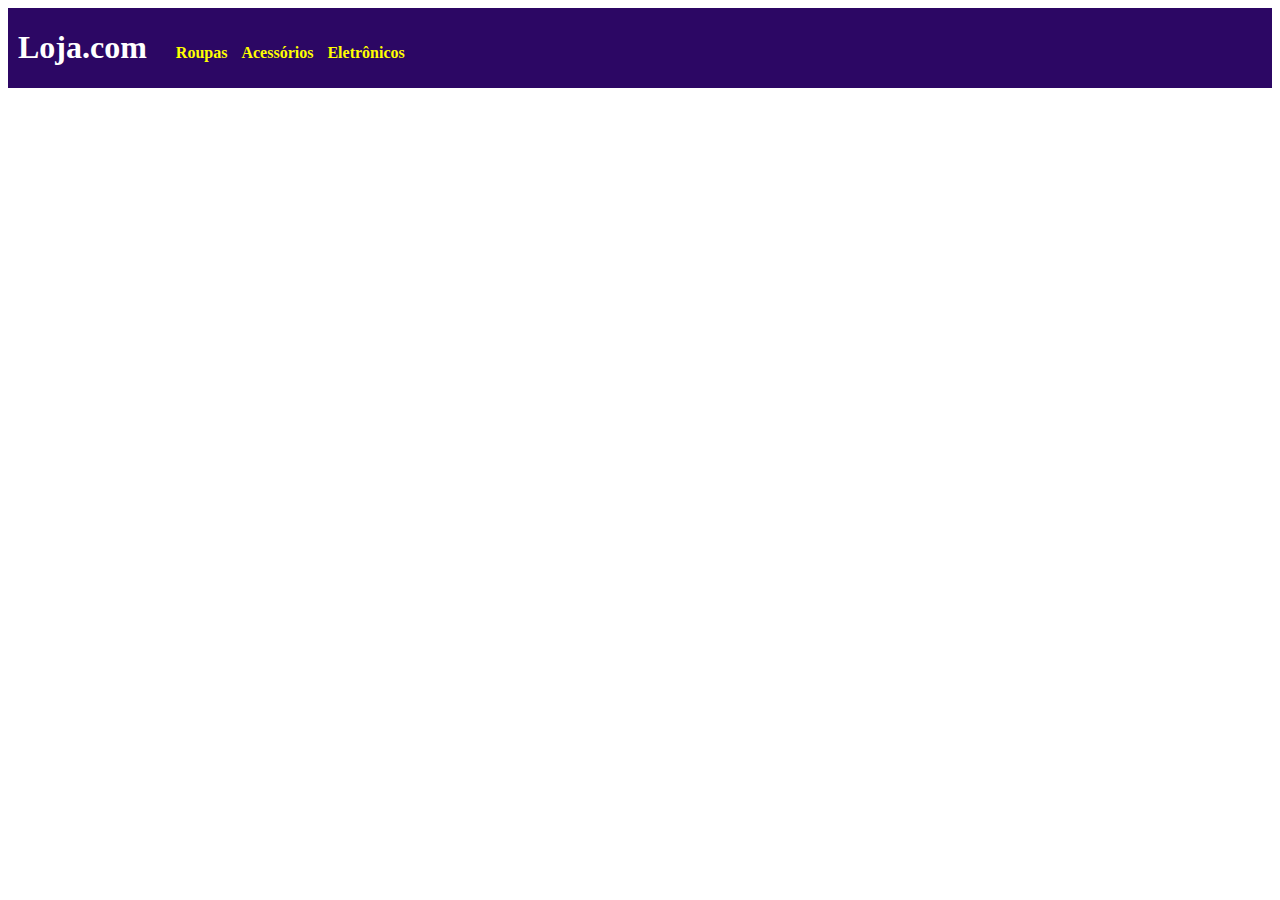
<file: index.html>
<!DOCTYPE html>
<html lang="pt-br">

<head>
    <title>Primeira Aula HTML</title>
    <style>
        div{
            background-color: rgb(44, 7, 100); 
        }
        ul{
            display: inline-block;
            padding-left: 20px;
        }
        li{
            display: inline-block;
            
        }
        a{
            
            color: yellow;
            padding: 5px;
            text-decoration: none;
            font-weight: bold;
            
        }
        h1{
            display: inline-block;
            color: white;
            margin-left: 10px;
            
        }
    </style>

</head>

<body>
    <div>
        <h1>Loja.com</h1>
        <ul>
            <li><a href="">Roupas</a></li>
            <li><a href="">Acessórios</a></li>
            <li><a href="">Eletrônicos</a></li>
        </ul>
    </div>

</body>

</html>
</file>
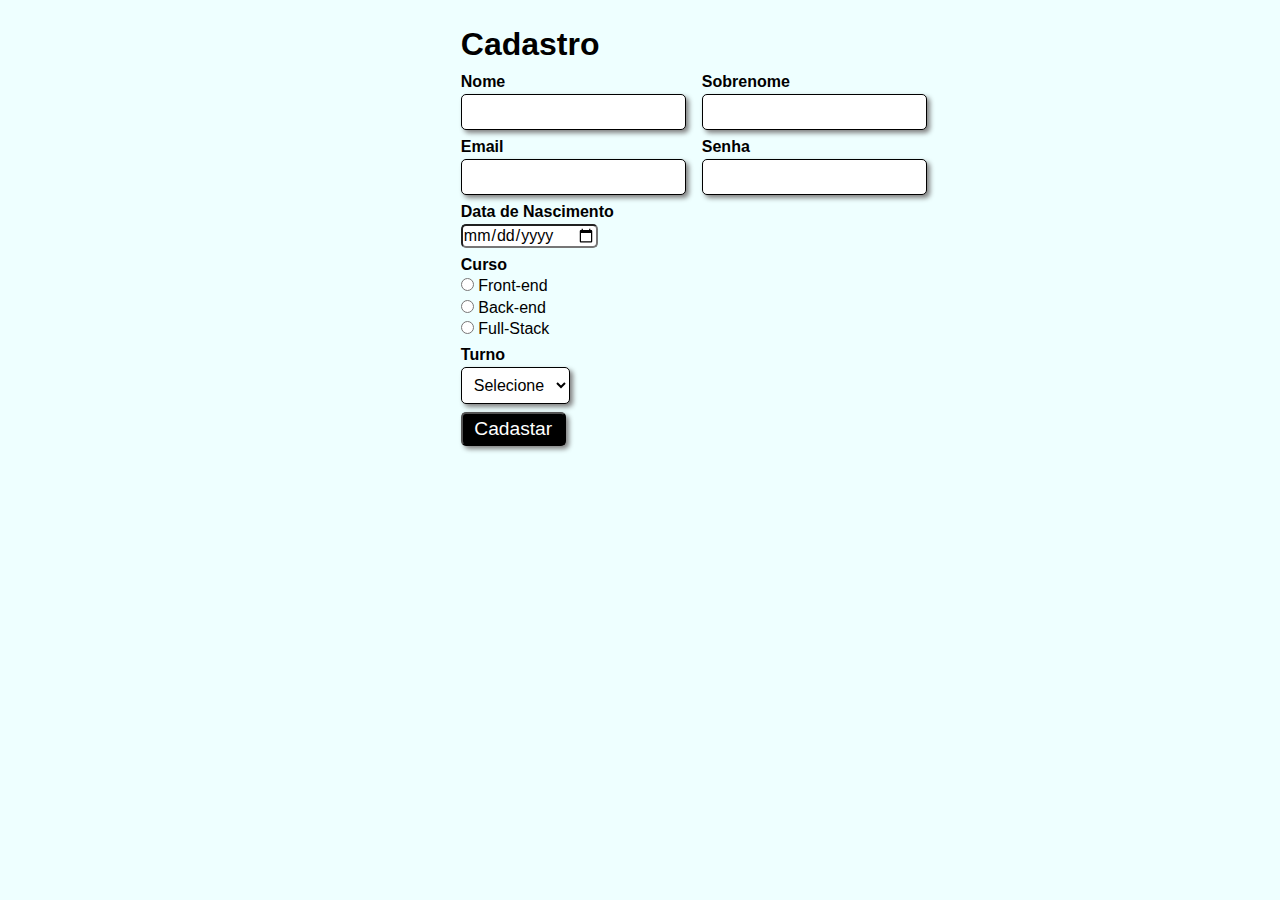
<file: form.html>
<!DOCTYPE html>
<html lang="pt-br">
<head>
    <meta charset="UTF-8">
    <meta name="viewport" content="width=device-width, initial-scale=1.0">
    <title>Cadastro</title>
    <link rel="stylesheet" type="text/css" href="estilo.css" media="screen">
</head>
<body>
        <!-- titulo -->
        <div>
            <h1 class="titulo">
                Cadastro
            </h1>
        </div>

        <!-- formulario -->
        <form>
                    <!-- nome e sobrenome -->
                    <fieldset class="grupo">
                        <div class="campo">
                            <label> 
                                <strong>Nome</strong>
                            </label>
                            <input type="text" name="nome" id="nome">
                        </div>
                        <div class="campo">
                            <label> 
                                <strong>Sobrenome</strong>
                            </label>
                            <input type="text" name="nome" id="sobrenome">
                        </div>
                    </fieldset>
                    <!-- email e senha -->
                    <fieldset class="grupo">
                        <div class="campo">
                            <label> 
                                <strong>Email</strong>
                            </label>
                            <input type="email" name="email" id="email">
                        </div>
                        <div class="campo">
                            <label> 
                                <strong>Senha</strong>
                            </label>
                            <input type="password" name="senha" id="senha">
                        </div>
                    </fieldset>
                    <!-- nascimento e curso -->
                    <div class="campo">
                        <div class="campo">
                            <label>
                                <strong>Data de Nascimento</strong>
                            </label>
                            <input type="date" name="nasci" id="nasci">
                        </div>
                        <label>
                                <strong>Curso</strong>
                        </label>
                        <label>
                               <input type="radio" name="curso" value="front-end"> Front-end
                        </label>
                        <label>
                                <input type="radio" name="curso" value="back-end"> Back-end
                        </label>
                        <label>
                                <input type="radio" name="curso" value="full-stack"> Full-Stack
                        </label>
                    </div>
                    <!-- turnos -->
                    <div class="campo">
                            <label for="">
                                <strong>Turno</strong>
                            </label>
                            <select>
                                <option selected disabled value="">Selecione</option>
                                <option>Manhã</option>
                                <option>Tarde</option>
                                <option>Noite</option>
                            </select>
                    </div>

                    <button class="botao" type="submit" onsubmit="">Cadastar</button>
                    
        </form>

</body>
</html>
</file>
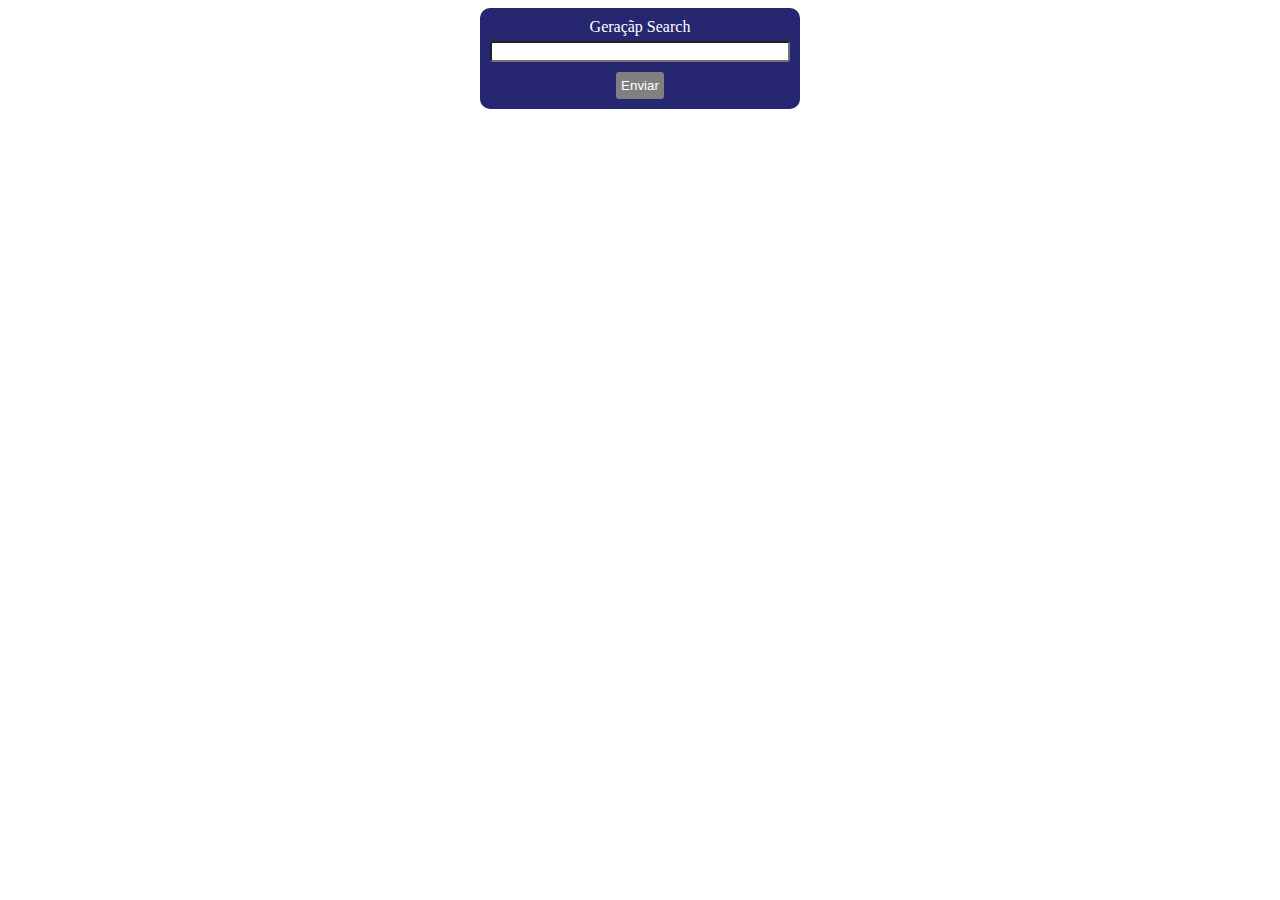
<file: google.html>
<!DOCTYPE html>
<html lang="en">
<head>
    <meta charset="UTF-8">
    <meta name="viewport" content="width=<device-width>, initial-scale=1.0">
    <title>Document</title>
    <style>

        form{
            padding: 10px;
            background-color: rgb(39, 39, 113);
            width: 300px;
            margin: auto; /* o margim auto só funciona em elementos de bloco, esse form é automaticamente em block */
            border-radius: 10px;
            text-align: center;
        }
        input{
            display: block;
            width: 100%;
            margin: 5px 0 10px 0;
            border-radius: 3px;
            box-sizing: border-box;
        }
        label{
            color: white;
            margin: 5px 0 10px 0;
        }
        button{
            border: none;
            background-color: gray;
            color: white;
            padding: 6px 5px;
            border-radius: 3px;
        }
    </style>
</head>
<body>
    <form action="https://www.google.com/search" method="get">
        <label for="">Geraçãp Search</label>
        <input type="text" name="q"> <!-- o 'q' é por onde se faz as pesquisas do google exeplo: https://www.google.com/search?q=coment%C3%A1rio+html&rlz=1C1GCEU_pt-BRBR1115BR1115&oq=coment%C3%A1rio+htm&gs_lcrp=EgZjaHJ --> 
        <button>Enviar</button>
    </form>
</body>
</html>
</file>
<file: estilo.css>
/* aplicando em todos os elementos */
*{
    margin: 0;
    padding: 0;
}
/* estilos para id=titulo */
.titulo{
    font-family: sans-serif;
    justify-content: center;
    color: black;
    padding-bottom: 10px;
}

/* elementos do corpo */
fieldset{
    border: 0;
}
body{
    background-color: rgb(238, 255, 255);
    font-family: sans-serif;
    font-size: 1em;
    color: black;
    margin-left: 36%;
    margin-top: 2%;
    justify-content: center;
}
input, select, button{
    background-color: white;
    font-family: sans-serif;
    font-size: 1em;
    color: black;
    border-radius: 5px;   
}
.campo{
    margin-bottom: 0.5em;
}
.campo label{
    margin-bottom: 0.2em;
    color: black;
    display: block;
}
.grupo:before, .grupo:after{
    display: table;
}

fieldset.grupo .campo{
    float: left;
    margin-right: 1em;
}
.campo input:focus, .campo select:focus{
    background-color: rgb(232, 232, 232);
}
.botao{
    font-size: 1.2em;
    background-color: black;
    margin-bottom: 1em;
    color: white;
    padding: 0.2em 0.6em;
    box-shadow: 2px 2px;
    box-shadow: 3px 3px 5px gray;
    cursor: pointer;
}
.botao:hover{
    background-color: blue;
    text-shadow: none;
}
.campo input[type="text"], .campo input[type="email"], .campo select, .campo input[type="password"]{
    padding: 0.5em;
    border: 1px solid black;
    box-shadow: 3px 3px 5px gray;
    
}
</file>
